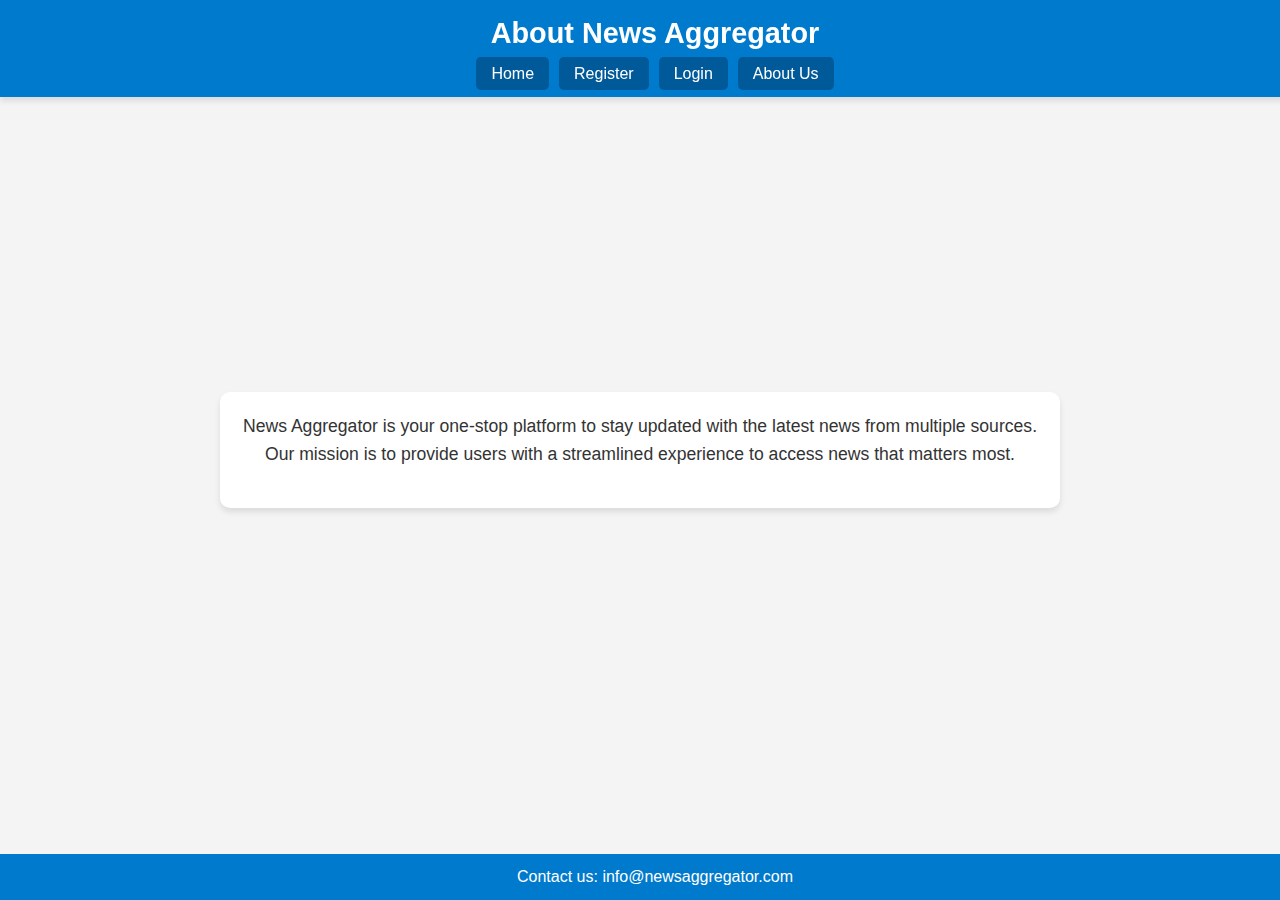
<file: ind6.html>
<!DOCTYPE html>
<html lang="en">
<head>
    <meta charset="UTF-8">
    <meta name="viewport" content="width=device-width, initial-scale=1.0">
    <title>About Us - News Aggregator</title>
    <link rel="stylesheet" href="./assets/css/style.css">
</head>
<body>
    <header>
        <h1>About News Aggregator</h1>
        <nav>
            <ul>
                <li><a href="index.html">Home</a></li>
                <li><a href="register.html">Register</a></li>
                <li><a href="ind4.html">Login</a></li>
                <li><a href="ind5.html">About Us</a></li>
            </ul>
        </nav>
    </header>

    <section>
        <p>
            News Aggregator is your one-stop platform to stay updated with the latest news from multiple sources. Our mission is to provide 
            users with a streamlined experience to access news that matters most.
        </p>
    </section>

    <footer>
        <p>Contact us: info@newsaggregator.com</p>
    </footer>
</body>
</html>
</file>
<file: assets/css/style.css>
body, h1, h2, p, ul, li, input, button, table, th, td {
    margin: 0;
    padding: 0;
    box-sizing: border-box;
}

/* Global Styles */
body {
    font-family: 'Segoe UI', Tahoma, Geneva, Verdana, sans-serif;
    color: #333;
    background-color: #f0f4f8;
    line-height: 1.6;
    padding-top: 60px; /* Padding for fixed header */
    padding-bottom: 40px; /* Padding for fixed footer */
    display: flex;
    flex-direction: column;
    align-items: center;
    justify-content: center;
    min-height: 100vh;
}

header {
    background-color: #007acc;
    color: white;
    padding: 10px 15px; /* Reduced padding */
    text-align: center;
    border-radius: 0; /* Remove border radius for full width */
    box-shadow: 0 4px 6px rgba(0, 0, 0, 0.1);
    width: 100vw; /* Full viewport width */
    position: fixed; /* Fixed positioning */
    top: 0;
    left: 0;
    z-index: 1000;
}

header h1 {
    font-size: 1.8rem; /* Reduced font size */
    margin-bottom: 5px; /* Reduced margin */
}

nav ul {
    list-style: none;
    display: flex;
    justify-content: center;
    gap: 10px; /* Reduced gap */
}

nav ul li a {
    color: white;
    text-decoration: none;
    padding: 8px 15px; /* Reduced padding */
    border-radius: 5px;
    background-color: #005999;
    transition: background-color 0.3s ease-in-out, transform 0.3s ease-in-out;
}

nav ul li a:hover {
    background-color: #003f73;
    transform: scale(1.05); /* Reduced hover effect */
}

section {
    margin: 20px 0;
    padding: 20px;
    background-color: #ffffff;
    border-radius: 10px;
    box-shadow: 0 4px 6px rgba(0, 0, 0, 0.1);
    width: 100%;
    max-width: 800px;
    text-align: center;
}

section h2 {
    margin-bottom: 20px;
    font-size: 2rem;
    color: #007acc;
}

section p {
    font-size: 1.1rem;
    margin-bottom: 20px;
}

button {
    background-color: #007acc;
    color: white;
    border: none;
    padding: 10px 20px;
    border-radius: 5px;
    cursor: pointer;
    transition: background-color 0.3s ease-in-out, transform 0.3s ease-in-out;
    font-size: 1rem;
}

button:hover {
    background-color: #005999;
    transform: scale(1.05);
}

footer {
    background-color: #007acc;
    color: white;
    text-align: center;
    padding: 10px 15px; /* Reduced padding */
    border-radius: 0; /* Remove border radius for full width */
    width: 100vw; /* Full viewport width */
    position: fixed; /* Fixed positioning */
    bottom: 0;
    left: 0;
    z-index: 1000;
}

input[type="text"],
input[type="email"],
input[type="password"] {
    width: 80%;
    padding: 10px;
    margin: 10px 0;
    border: 1px solid #ccc;
    border-radius: 5px;
    font-size: 1rem;
    transition: border-color 0.3s ease-in-out, box-shadow 0.3s ease-in-out;
}

input[type="text"]:focus,
input[type="email"]:focus,
input[type="password"]:focus {
    border-color: #007acc;
    box-shadow: 0 0 8px rgba(0, 122, 204, 0.5);
}

form {
    display: flex;
    flex-direction: column;
    align-items: center;
}

fieldset {
    border: 2px solid #007acc;
    padding: 20px;
    border-radius: 10px;
}

legend {
    padding: 0 10px;
    font-size: 1.5rem;
    color: #007acc;
}

table {
    width: 100%;
    border-collapse: collapse;
    margin-top: 20px;
}

table th,
table td {
    border: 1px solid #ddd;
    padding: 10px;
    text-align: left;
    transition: background-color 0.3s ease-in-out;
}

table th {
    background-color: #007acc;
    color: white;
    font-weight: normal;
}

table th:hover,
table td:hover {
    background-color: #f0f4f8;
}

table tr:nth-child(even) {
    background-color: #f4f7f6;
}

/* Responsive Design */
@media (max-width: 768px) {
    header, footer {
        padding: 10px 10px; /* Adjusted padding for small screens */
    }

    section {
        width: 100%;
        padding: 15px;
    }

    input[type="text"],
    input[type="email"],
    input[type="password"] {
        width: 100%;
    }

    nav ul {
        flex-direction: column;
        gap: 10px;
    }
}
body {
    font-family: Arial, sans-serif;
    background-color: #f4f4f4;
    margin: 0;
    padding: 20px;
}

.container {
    width: 100%; /* Full width */
    max-width: 800px; /* Maximum width */
    margin: auto;
    background: white;
    padding: 20px;
    border-radius: 8px;
    box-shadow: 0 2px 10px rgba(0, 0, 0, 0.1);
}

h2 {
    text-align: center;
    color: #333;
    margin-bottom: 20px;
}

.form-group {
    margin-bottom: 15px;
}

label {
    display: block;
    margin-bottom: 5px;
    font-weight: bold;
    color: #333;
}

input[type="text"],
input[type="email"],
input[type="password"] {
    width: 100%;
    padding: 10px;
    border: 1px solid #ccc;
    border-radius: 4px;
    box-sizing: border-box; /* Ensures padding is included in width */
}

input[type="text"]:focus,
input[type="email"]:focus,
input[type="password"]:focus {
    border-color: #007BFF; /* Highlight border on focus */
    outline: none; /* Remove default outline */
}

button[type="submit"] {
    background-color: #007BFF;
    color: white;
    border: none;
    padding: 10px 15px;
    border-radius: 4px;
    cursor: pointer;
    font-size: 16px;
    width: 100%; /* Full width button */
    transition: background 0.3s;
}

button[type="submit"]:hover {
    background-color: #0056b3; /* Darker shade on hover */
}

@media (max-width: 800px) {
    .container {
        padding: 15px;
    }

    button[type="submit"] {
        padding: 8px 12px; /* Smaller button padding on small screens */
    }
}
</file>
